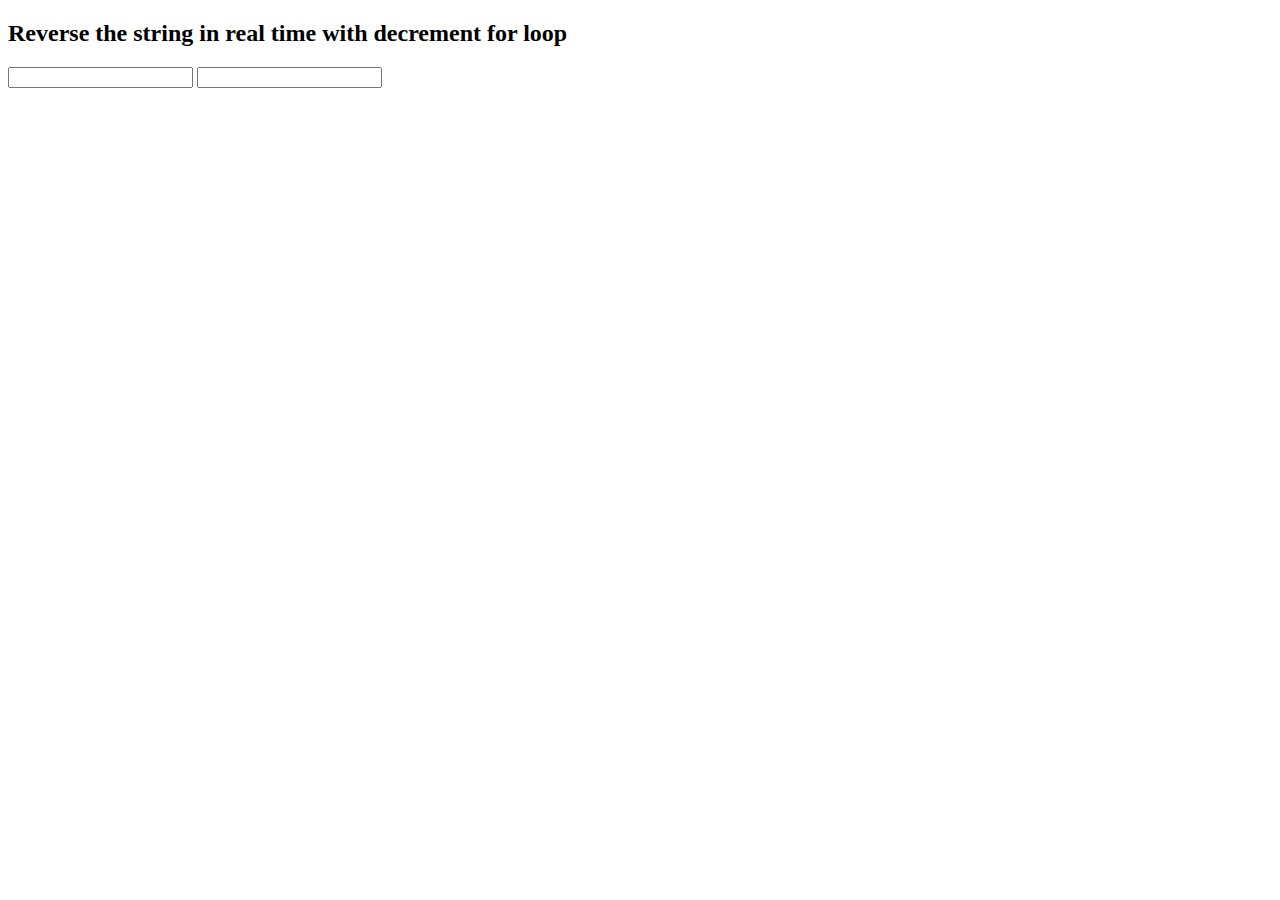
<file: Reverse word/index.html>
<!DOCTYPE html>
<html lang="en">
  <head>
    <meta charset="UTF-8" />
    <meta http-equiv="X-UA-Compatible" content="IE=edge" />
    <meta name="viewport" content="width=device-width, initial-scale=1.0" />
    <title>Reverse</title>
  </head>
  <body>
    <h2>Reverse the string in real time with decrement for loop</h2>
    <input type="text" id="reversTheName" onkeyup="reverseString()" />
    <input type="text" name="" id="showData" />
    <script>
      function reverseString() {
        var str = document.getElementById("reversTheName").value;
        var newString = "";

        for (var i = str.length - 1; i >= 0; i--) {
          newString += str[i];
        }
        document.getElementById("showData").value = newString;
      }
    </script>
  </body>
</html>
</file>
